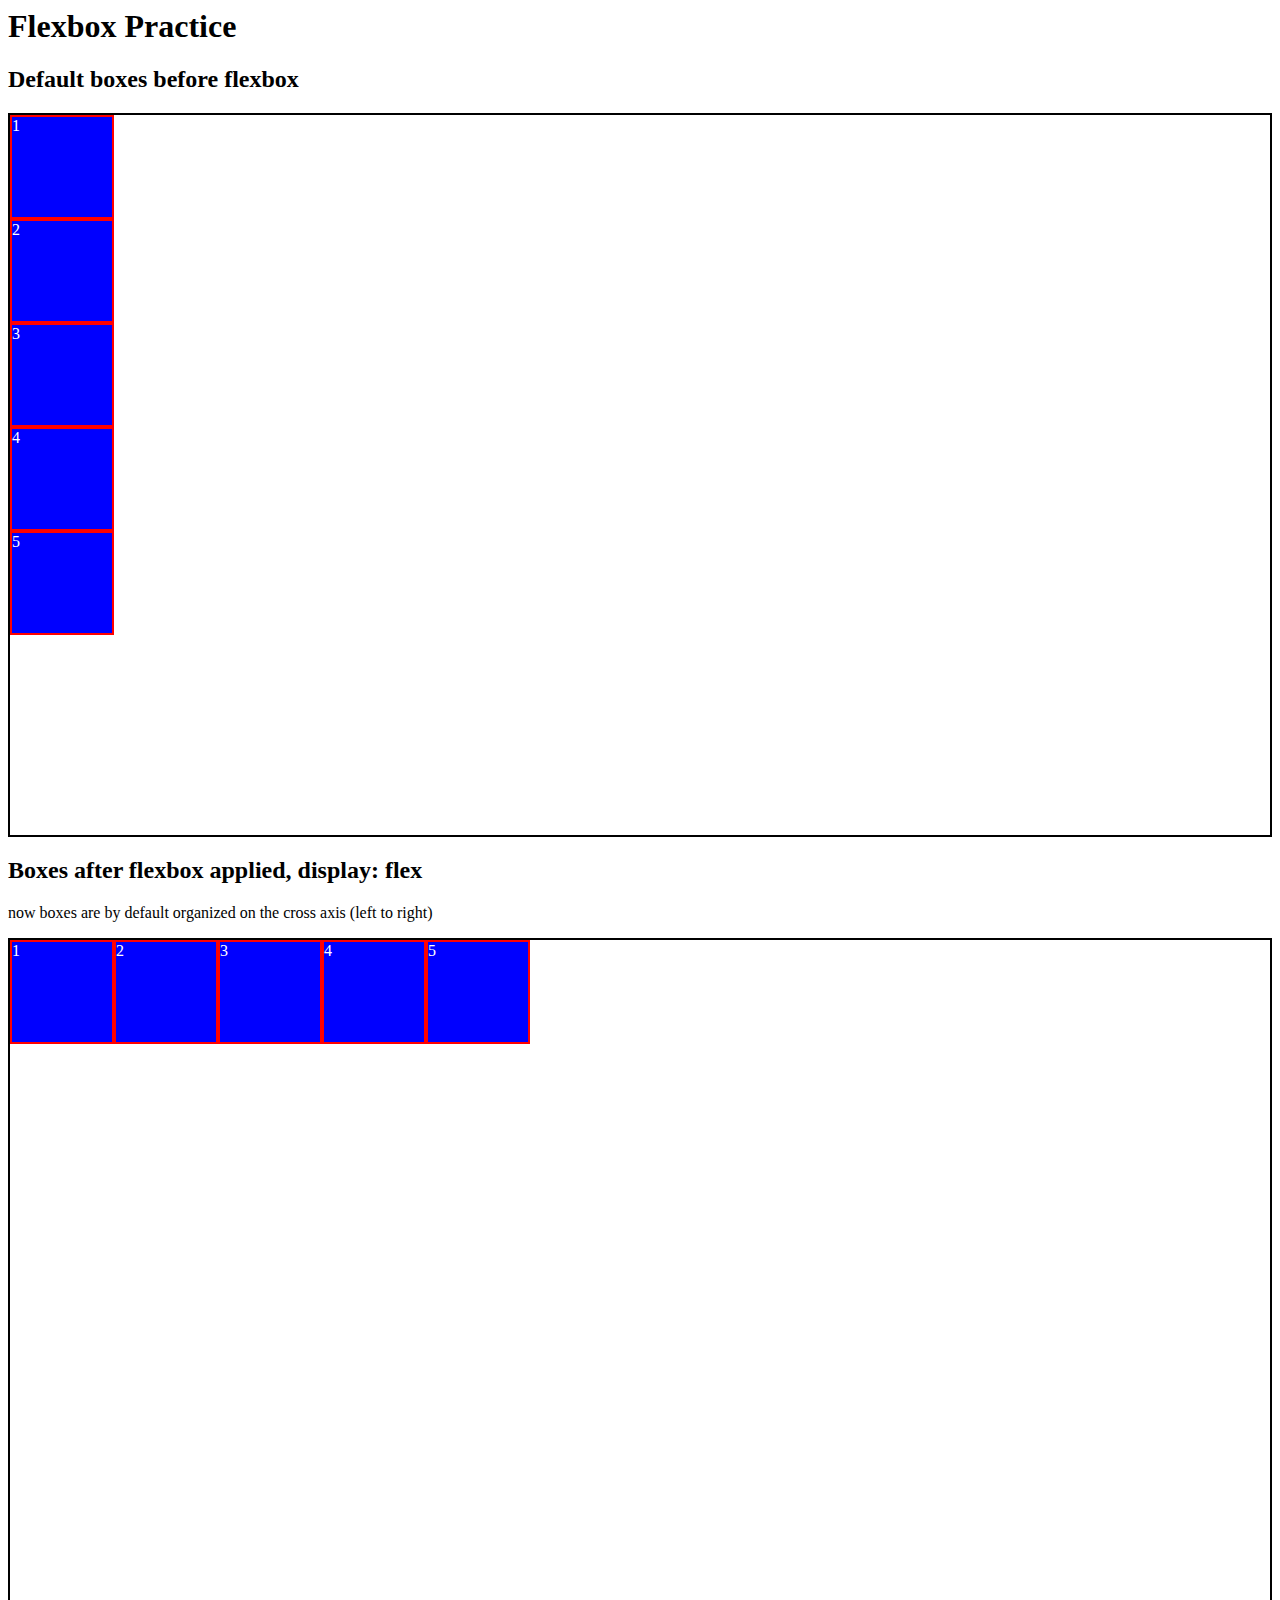
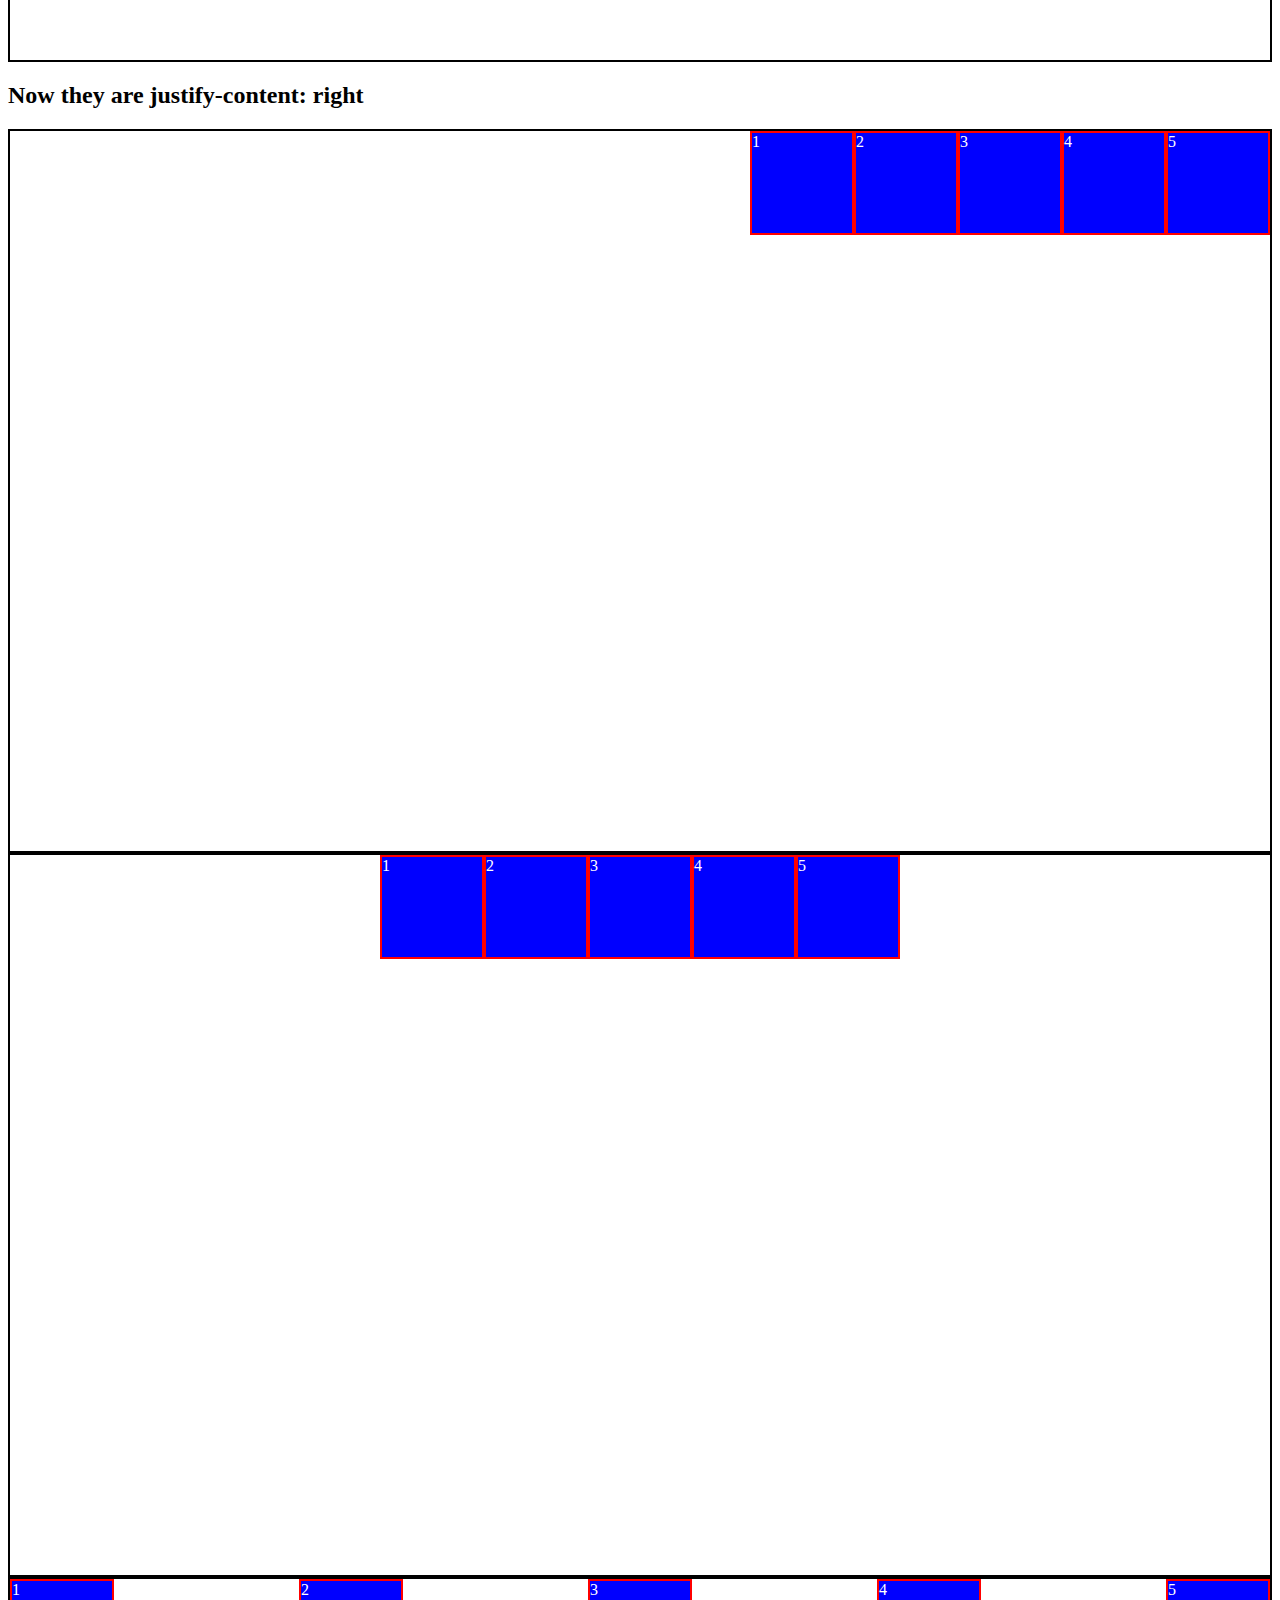
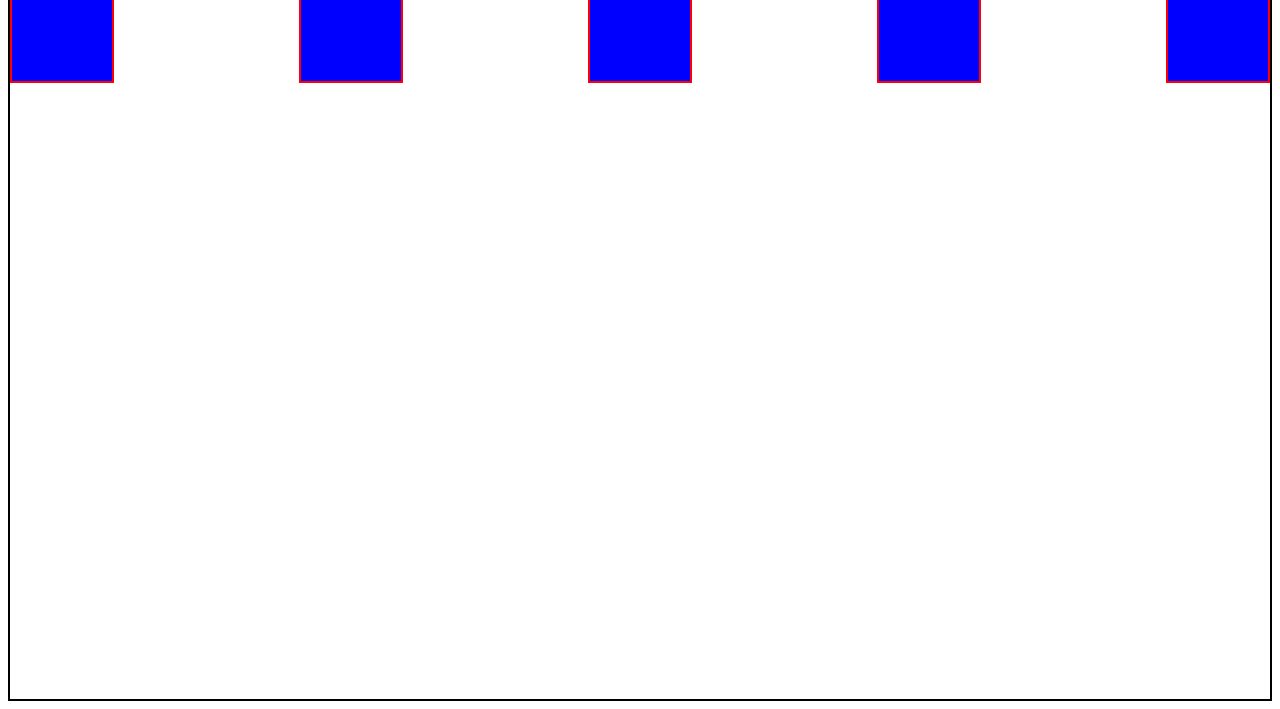
<file: a1_flexbox/index.html>
<html>
    <head>
        <title>Flexbox Practice</title>
        <link rel="stylesheet" href="styles.css">
    </head>
    <body>
        <h1>Flexbox Practice</h1>
        <h2>Default boxes before flexbox</h2>
        <div id="box_container_1">
            <div class="box">1</div>
            <div class="box">2</div>
            <div class="box">3</div>
            <div class="box">4</div>
            <div class="box">5</div>
        </div>
        <h2>Boxes after flexbox applied, display: flex</h2>
        <p>now boxes are by default organized on the cross axis (left to right)</p>
        <div id="box_container_2">
            <div class="box">1</div>
            <div class="box">2</div>
            <div class="box">3</div>
            <div class="box">4</div>
            <div class="box">5</div>
        </div>
        <h2>Now they are justify-content: right</h2>
        <div id="box_container_3">
            <div class="box">1</div>
            <div class="box">2</div>
            <div class="box">3</div>
            <div class="box">4</div>
            <div class="box">5</div>
        </div>
        <div id="box_container_4">
            <div class="box">1</div>
            <div class="box">2</div>
            <div class="box">3</div>
            <div class="box">4</div>
            <div class="box">5</div>
        </div>
        <div id="box_container_5">
            <div class="box">1</div>
            <div class="box">2</div>
            <div class="box">3</div>
            <div class="box">4</div>
            <div class="box">5</div>
        </div>
    </body>
</html>
</file>
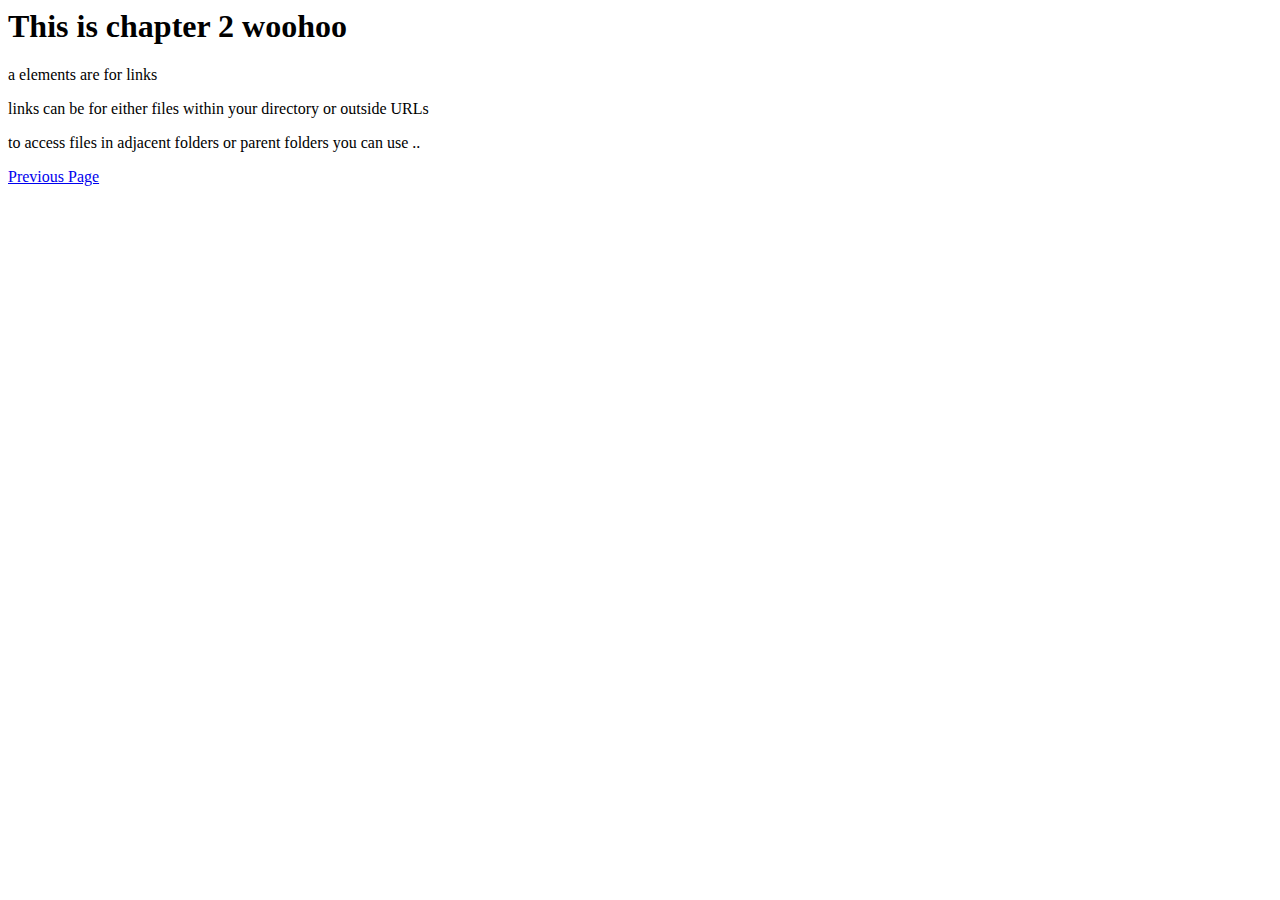
<file: c2_hrefs/index.html>
<html>
    <head>
        <title>2_1 Practice</title>
    </head>
    <body>
        <h1>This is chapter 2 woohoo</h1>
        <p>a elements are for links</p>
        <p>links can be for either files within your directory or outside URLs</p>
        <p>to access files in adjacent folders or parent folders you can use ..</p>
        <a href="../c1_html_basics/">Previous Page</a>
    </body>
</html>
</file>
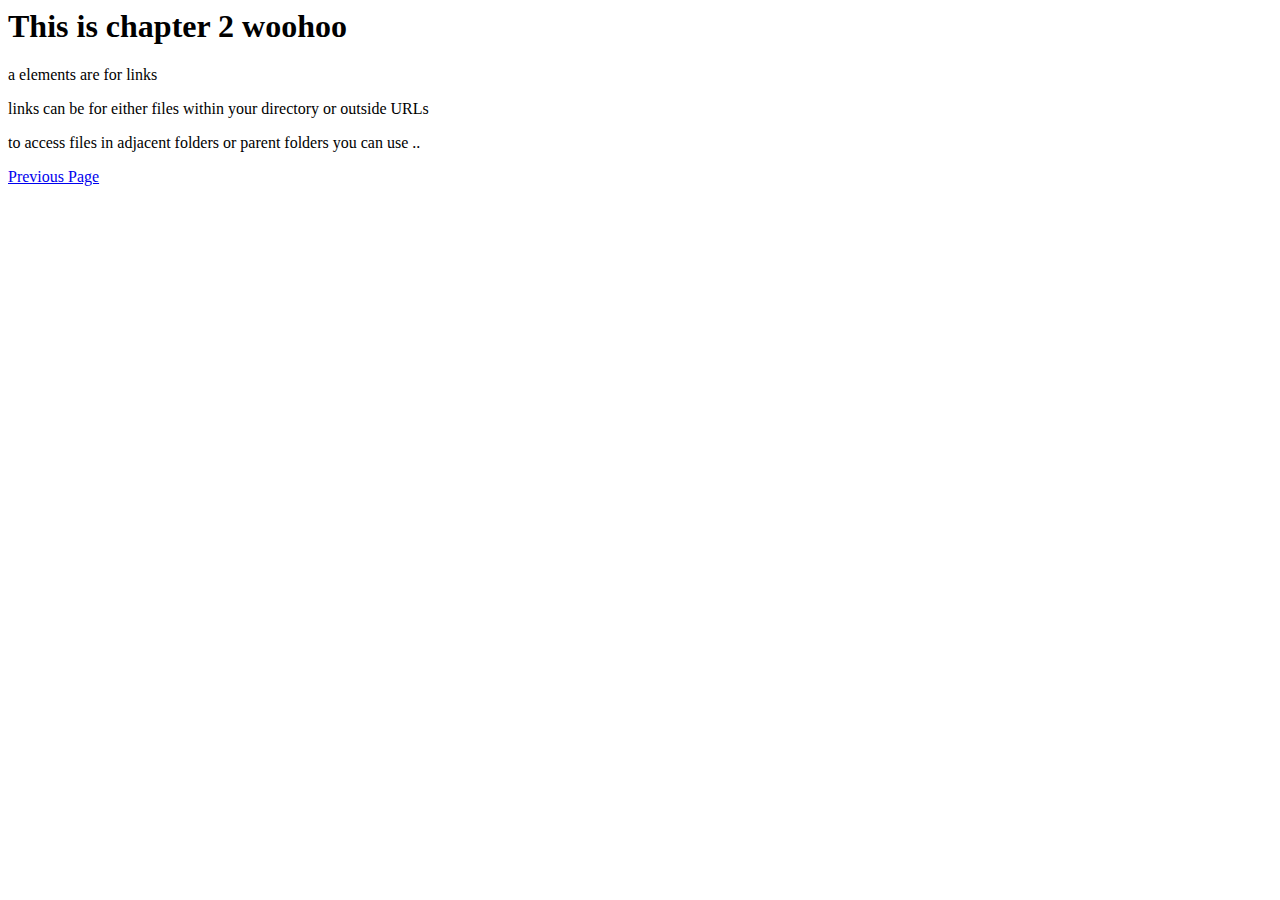
<file: c2_meeting_the_ht_in_html/index.html>
<html>
    <head>
        <title>2_1 Practice</title>
    </head>
    <body>
        <h1>This is chapter 2 woohoo</h1>
        <p>a elements are for links</p>
        <p>links can be for either files within your directory or outside URLs</p>
        <p>to access files in adjacent folders or parent folders you can use ..</p>
        <a href="../c1_the_language_of_the_web/">Previous Page</a>
    </body>
</html>
</file>
<file: a1_flexbox/styles.css>
.box {
    border: 2px solid red;
    width: 100px;
    height: 100px;
    background-color: blue;
    color: white;
}

#box_container_1 {
    height: 80vh;
    border: 2px solid black;
}

#box_container_2 {
    height: 80vh;
    border: 2px solid black;
    display: flex;
}

#box_container_3 {
    height: 80vh;
    border: 2px solid black;
    display: flex;
    justify-content: right;
}

#box_container_4 {
    height: 80vh;
    border: 2px solid black;
    display: flex;
    justify-content: center;
}

#box_container_5 {
    height: 80vh;
    border: 2px solid black;
    display: flex;
    justify-content: space-between;
}
</file>
